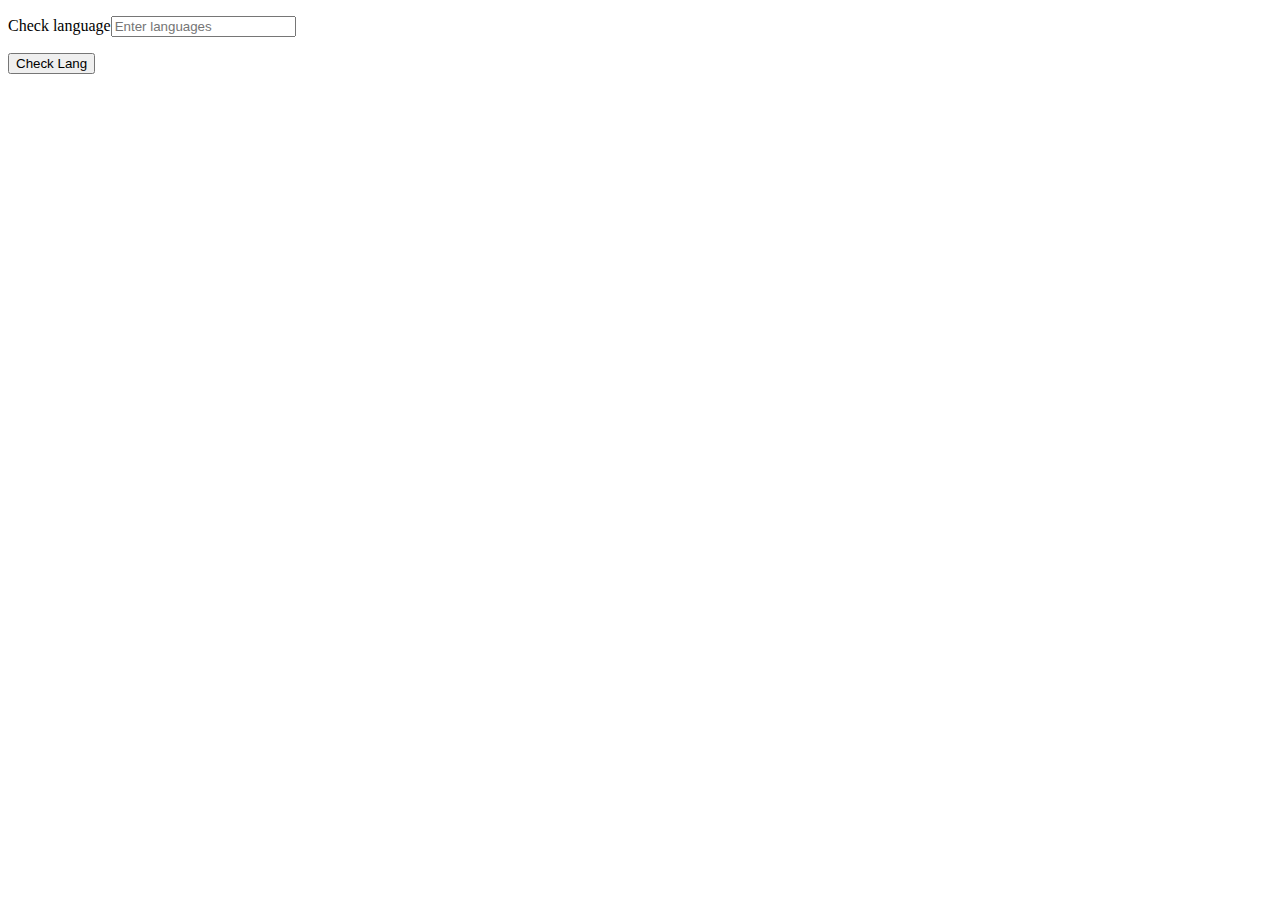
<file: 1.1/index.html>
<!DOCTYPE html>
<html>
  <head>
    <meta charset="utf-8">
    <title></title>
        <script src="js/java.js"></script>
  </head>
  <body>
    <p>Check language<input type="text" id="LangCheck" placeholder="Enter languages"/></p>
    <button onclick="myFunc()">Check Lang</button>
    <span id="test"></span>
    <div id="colors"></div>

  </body>
</html>
</file>
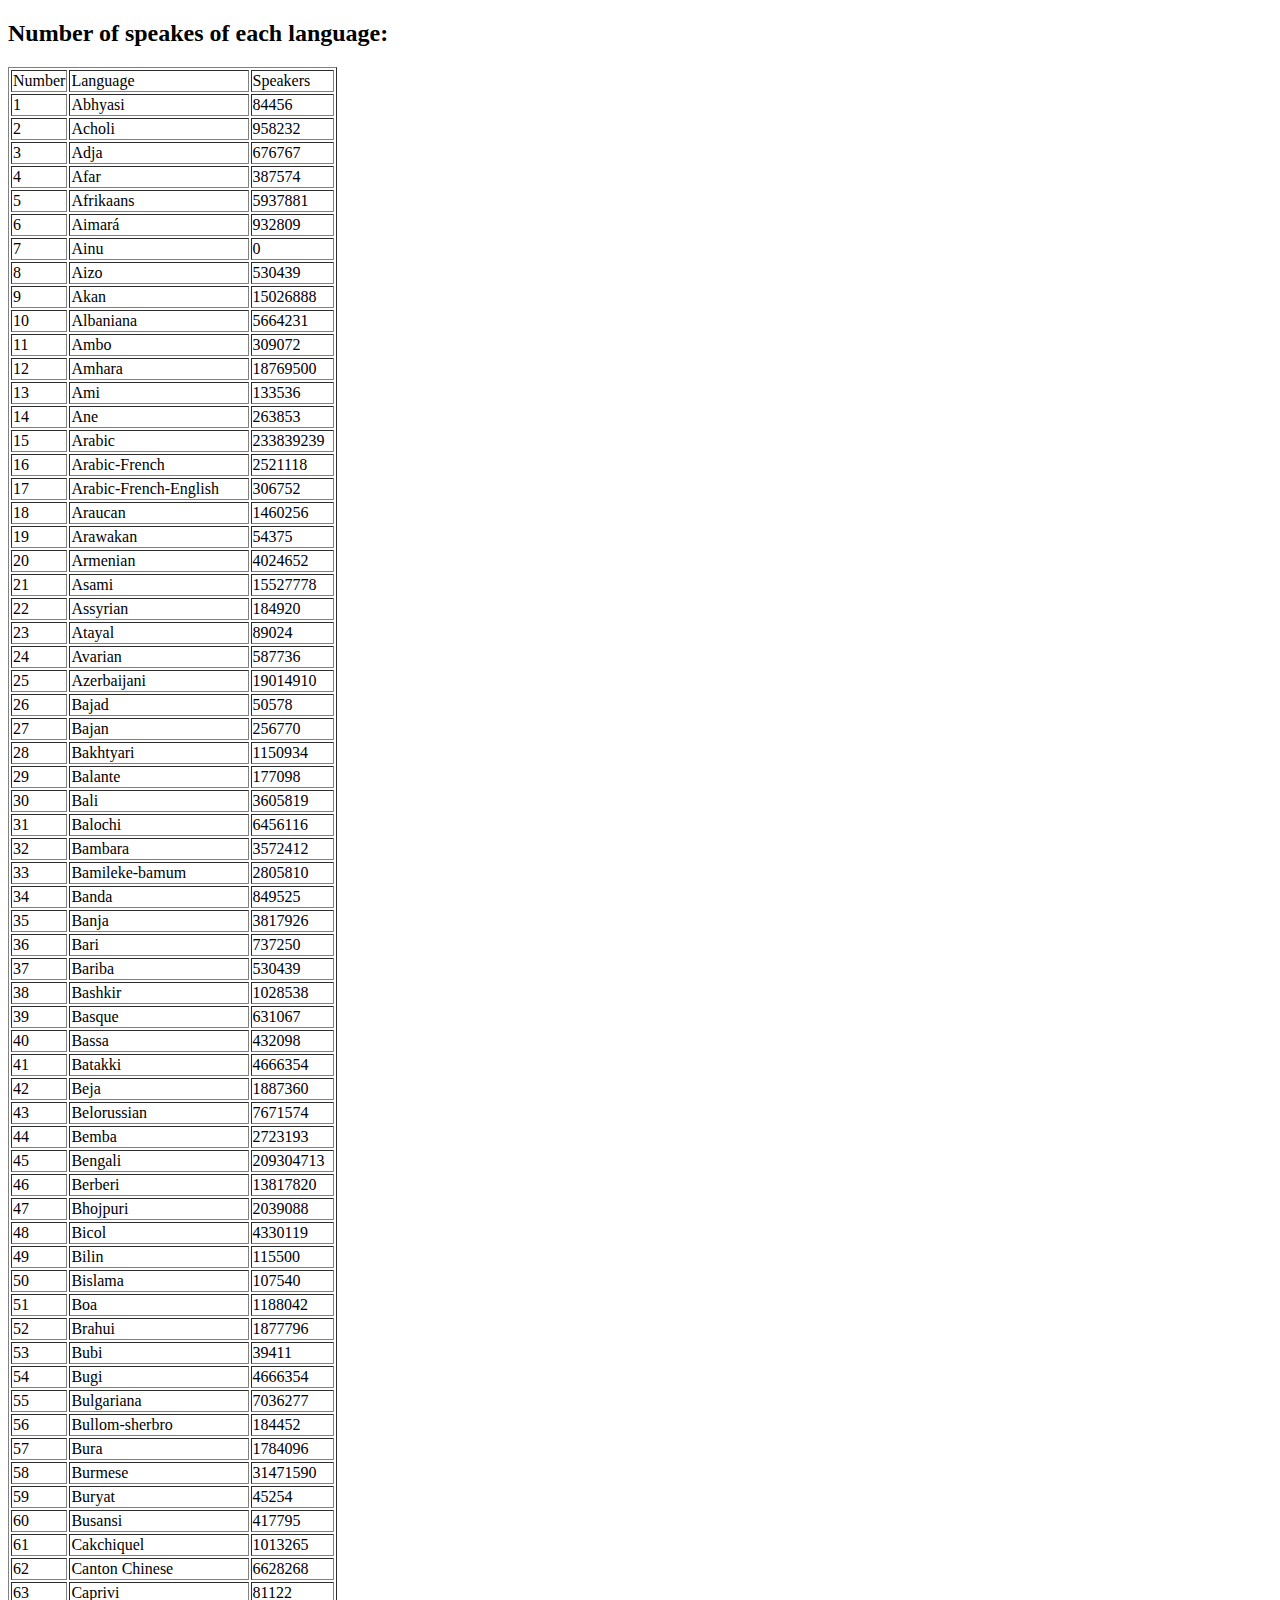
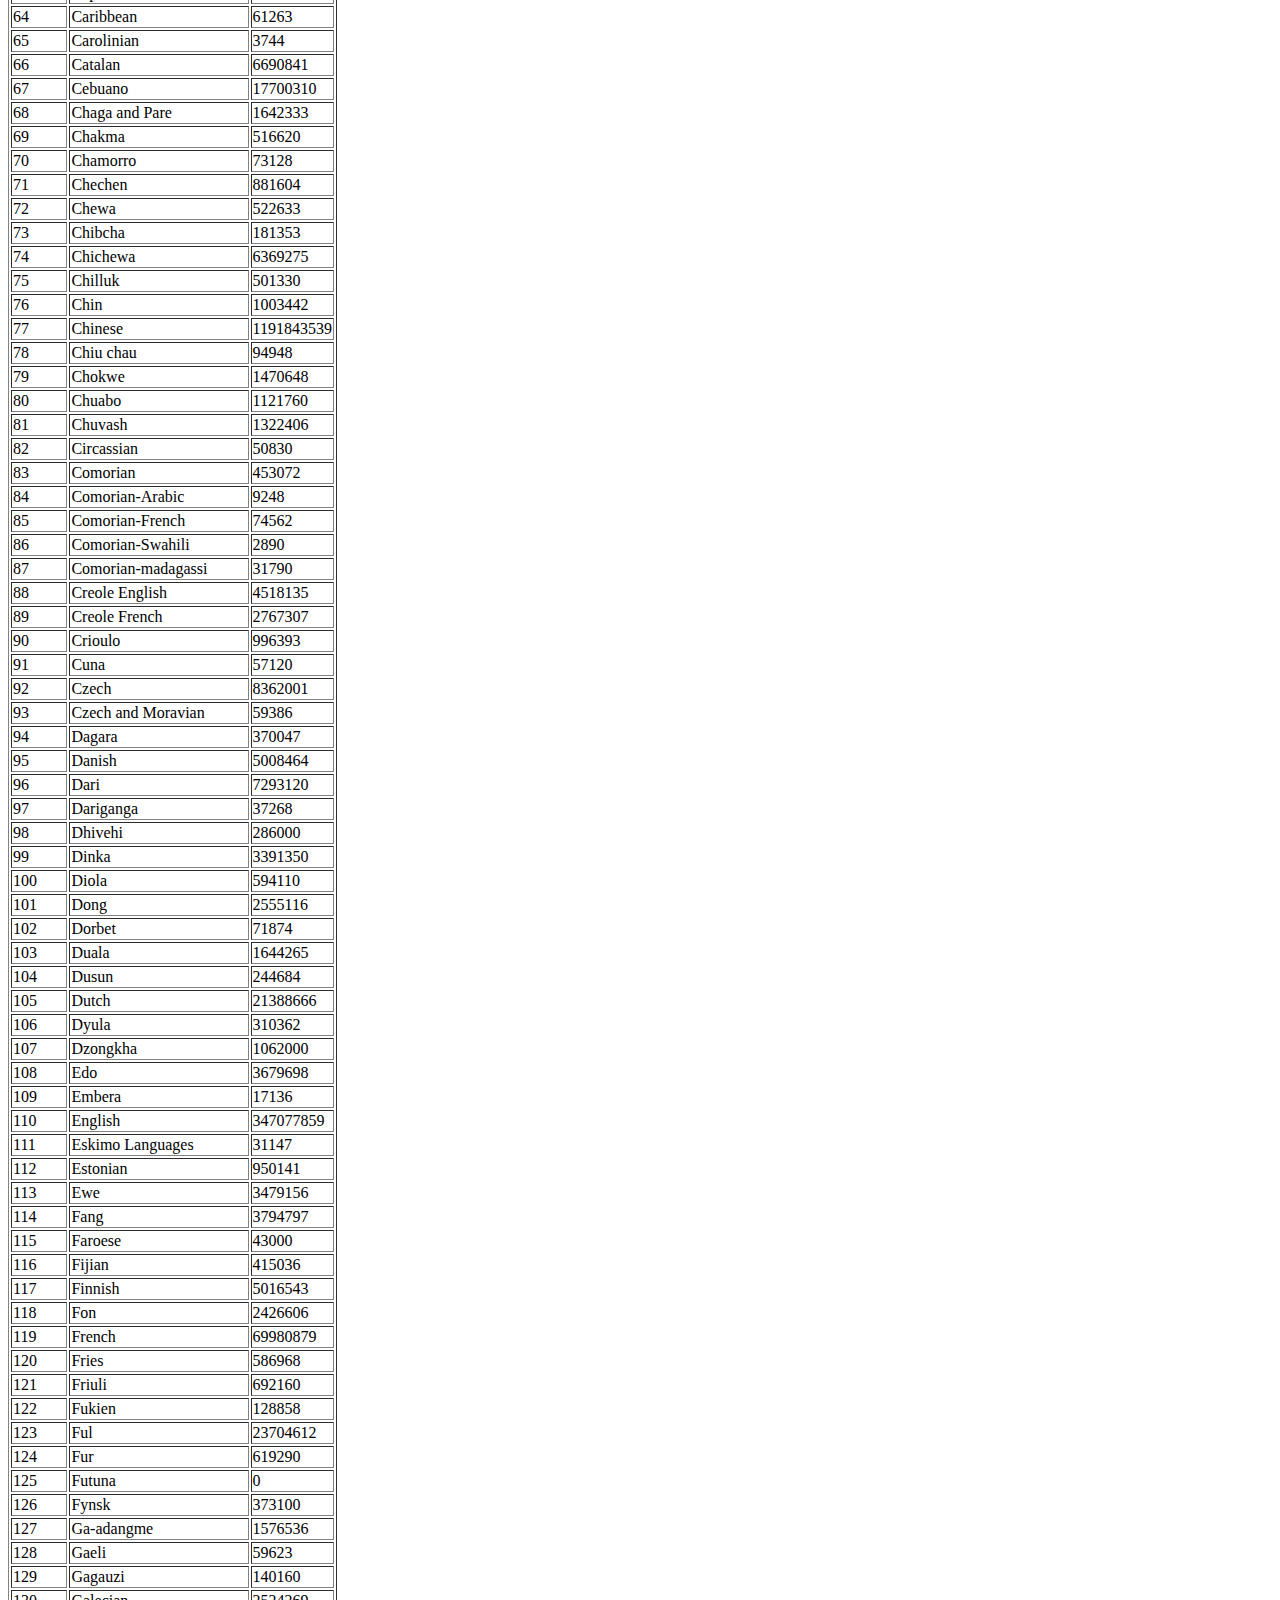
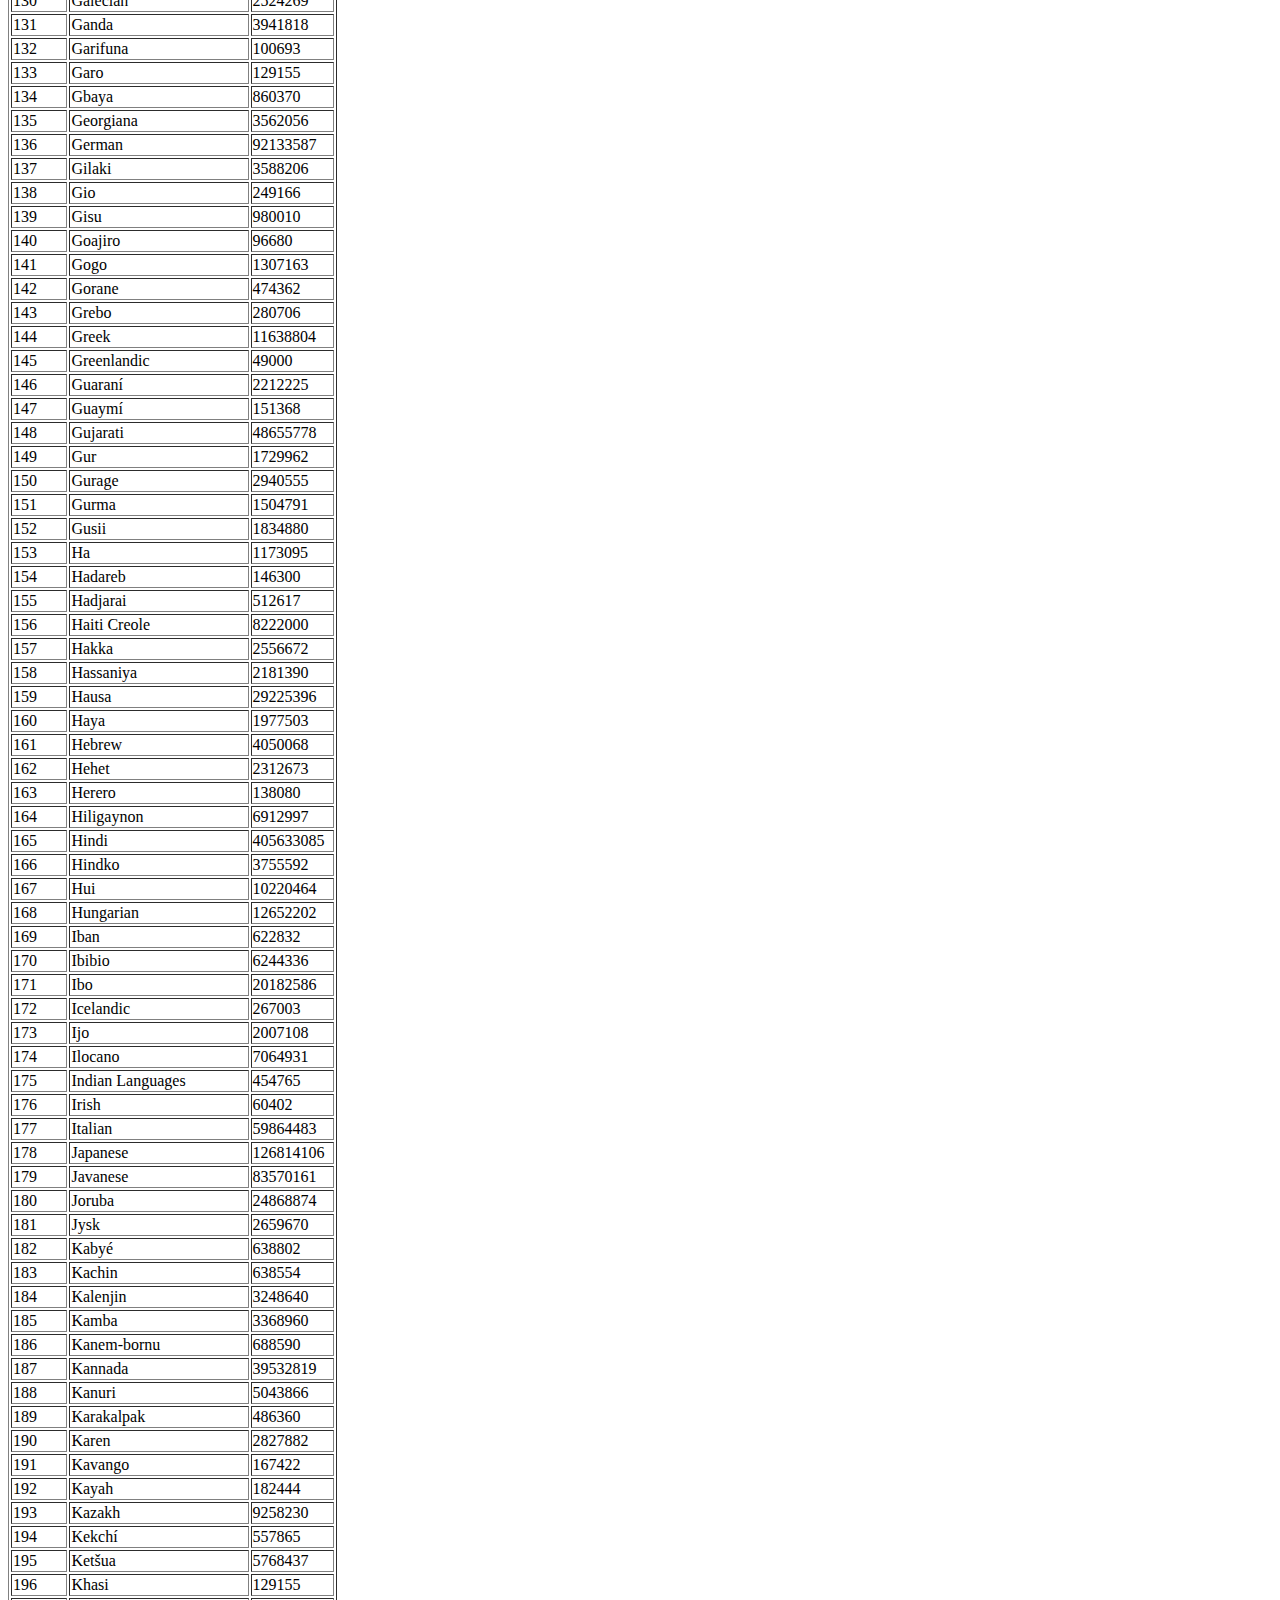
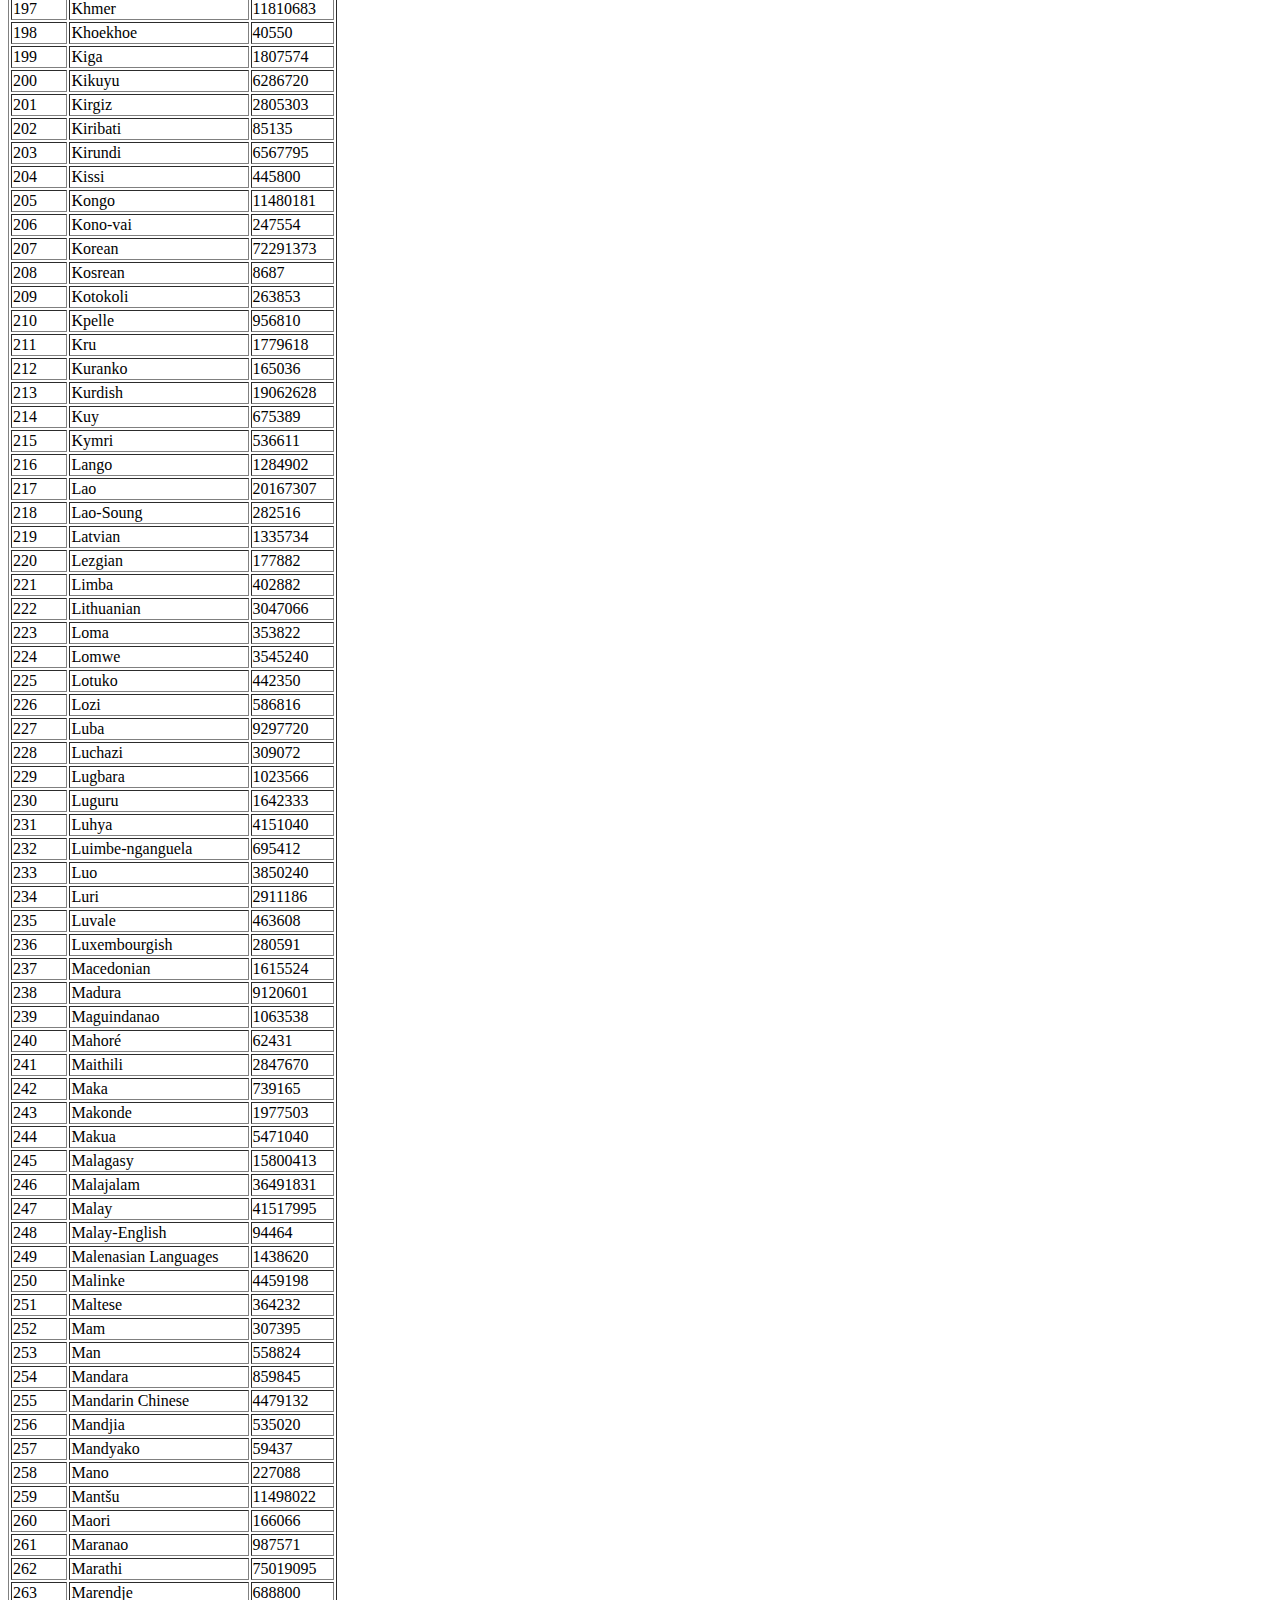
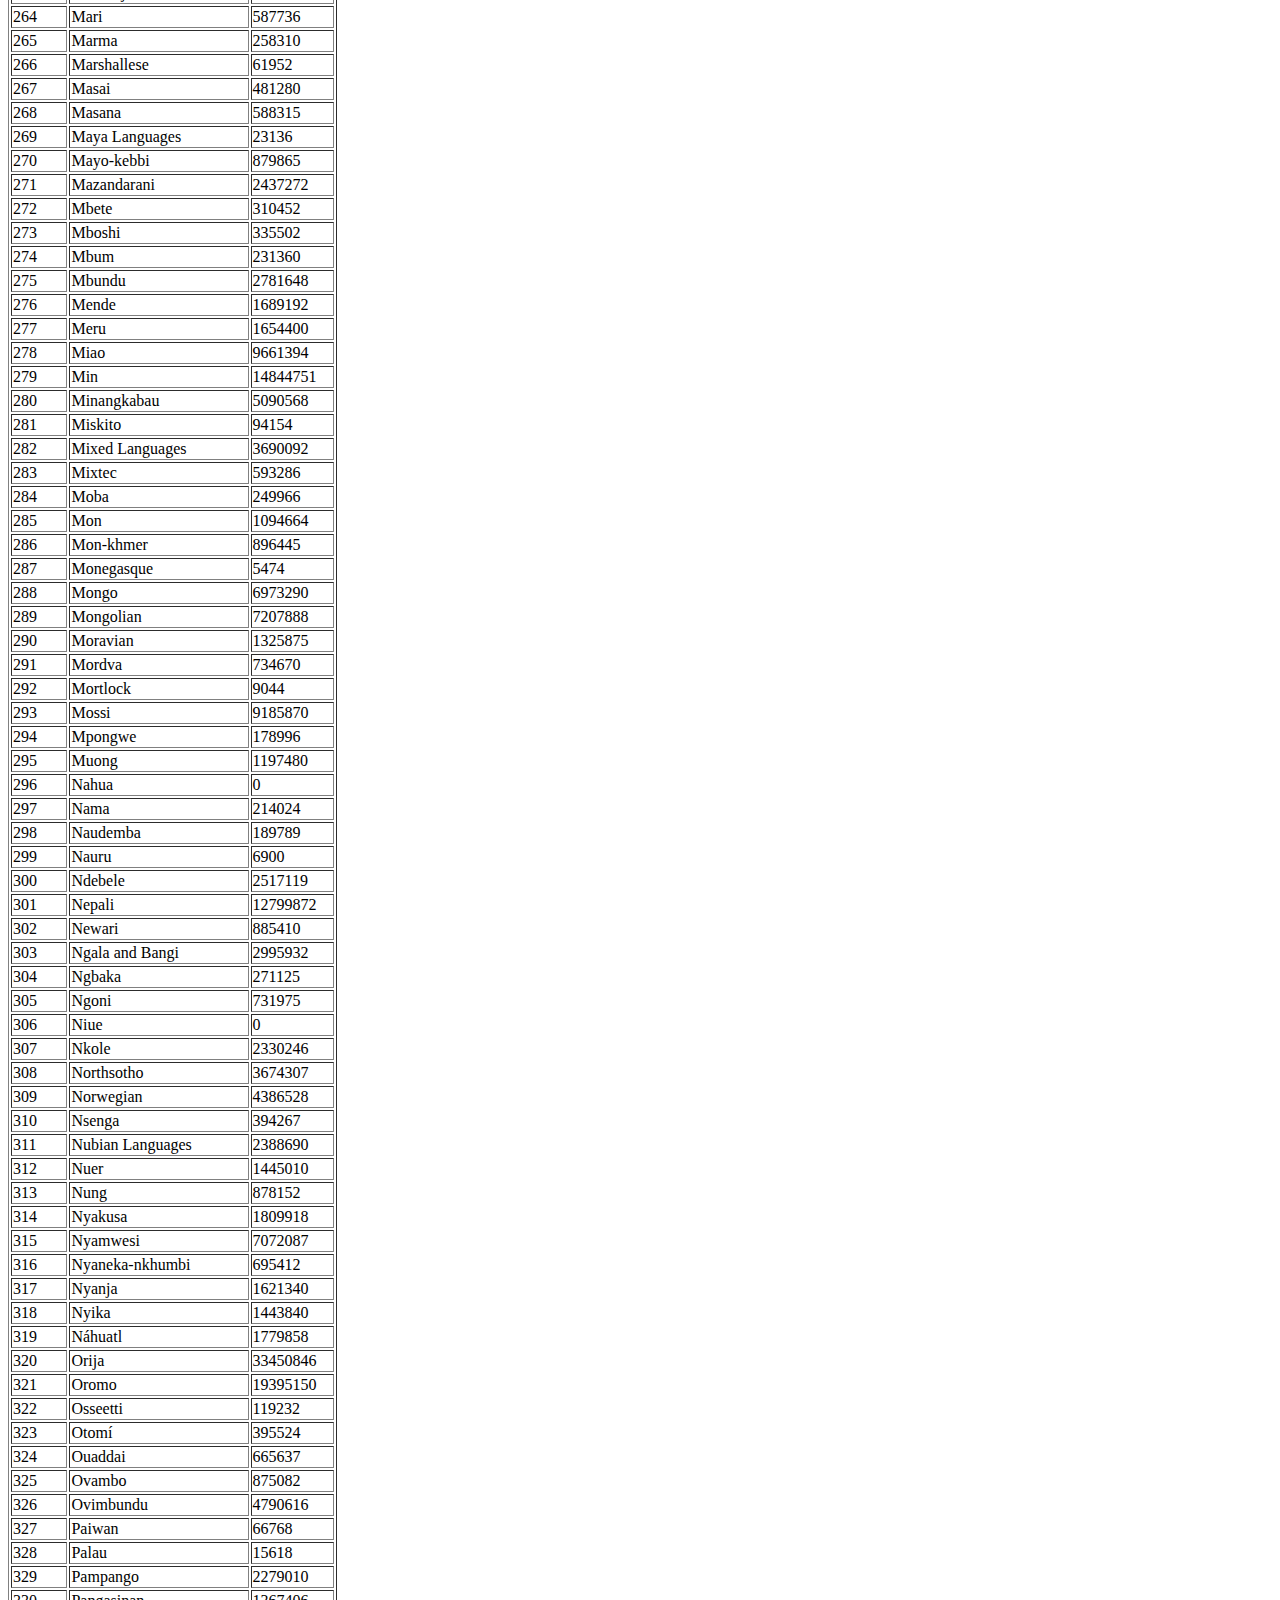
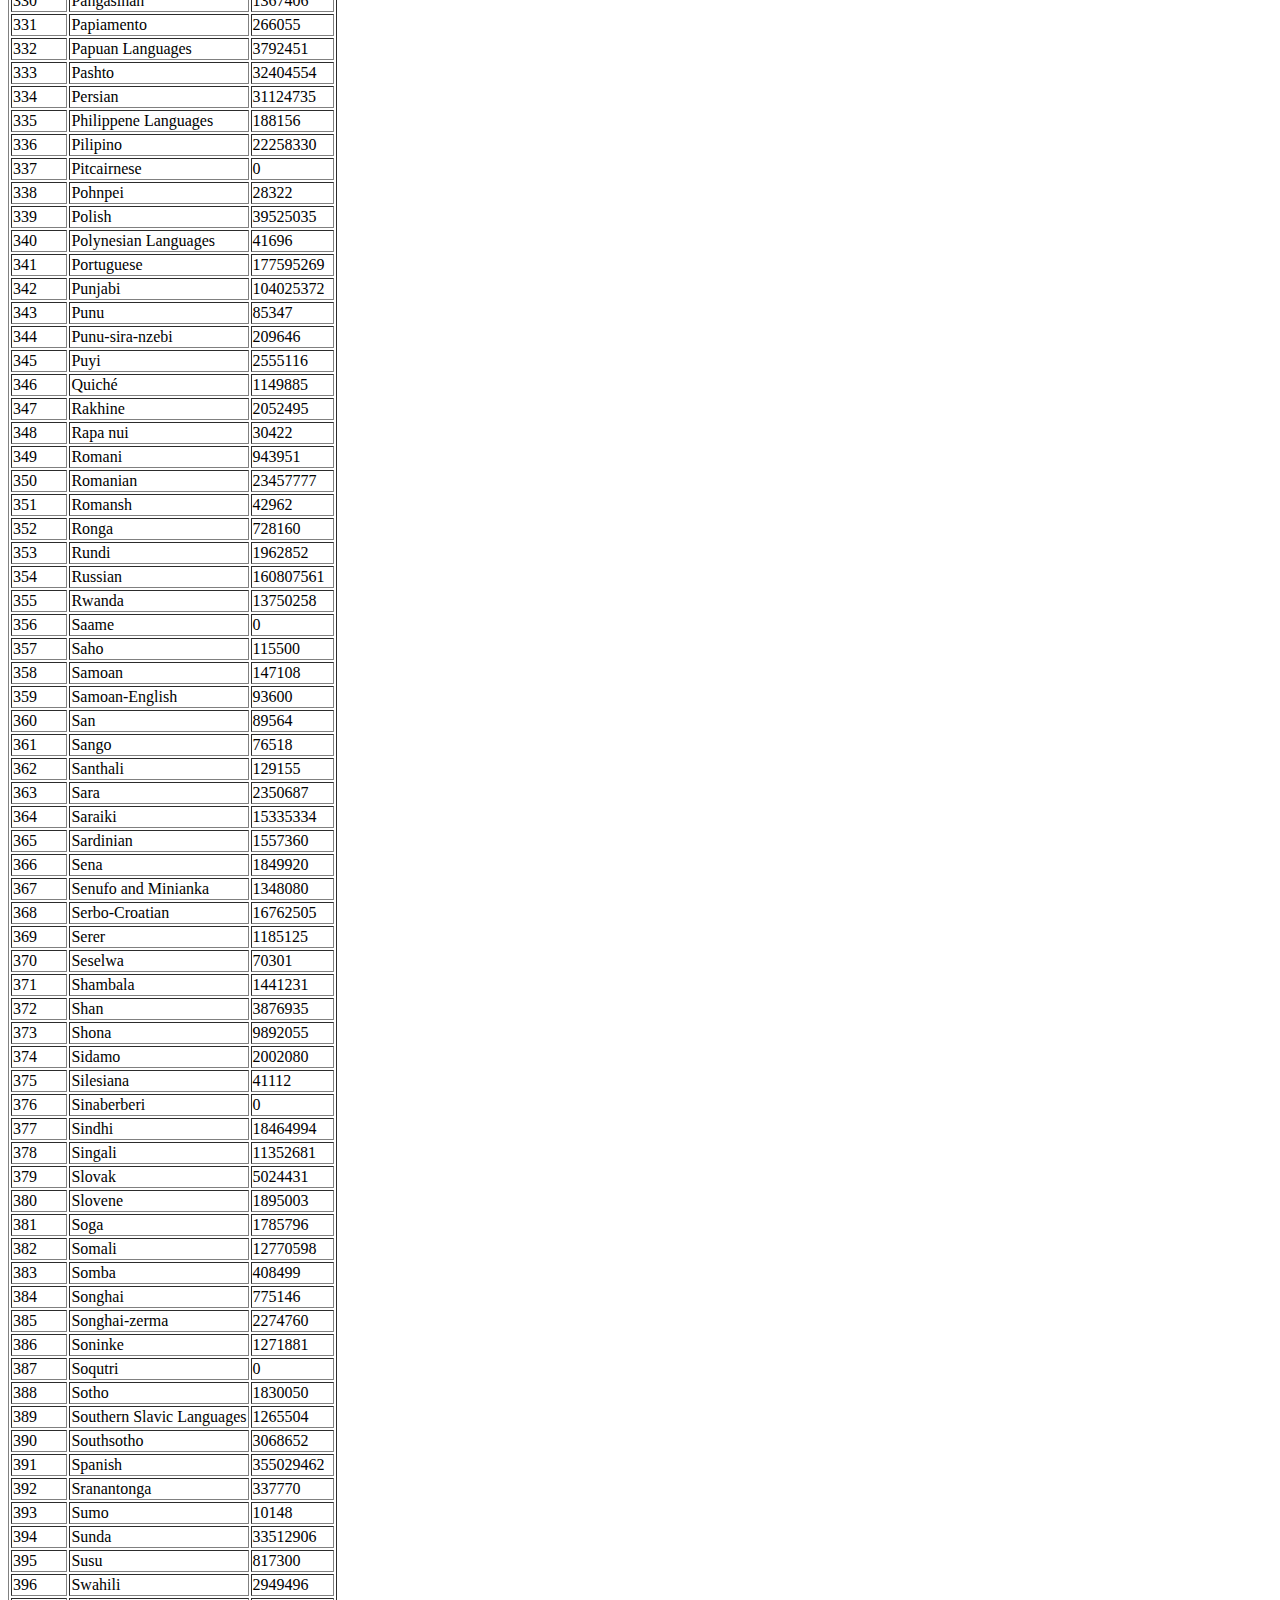
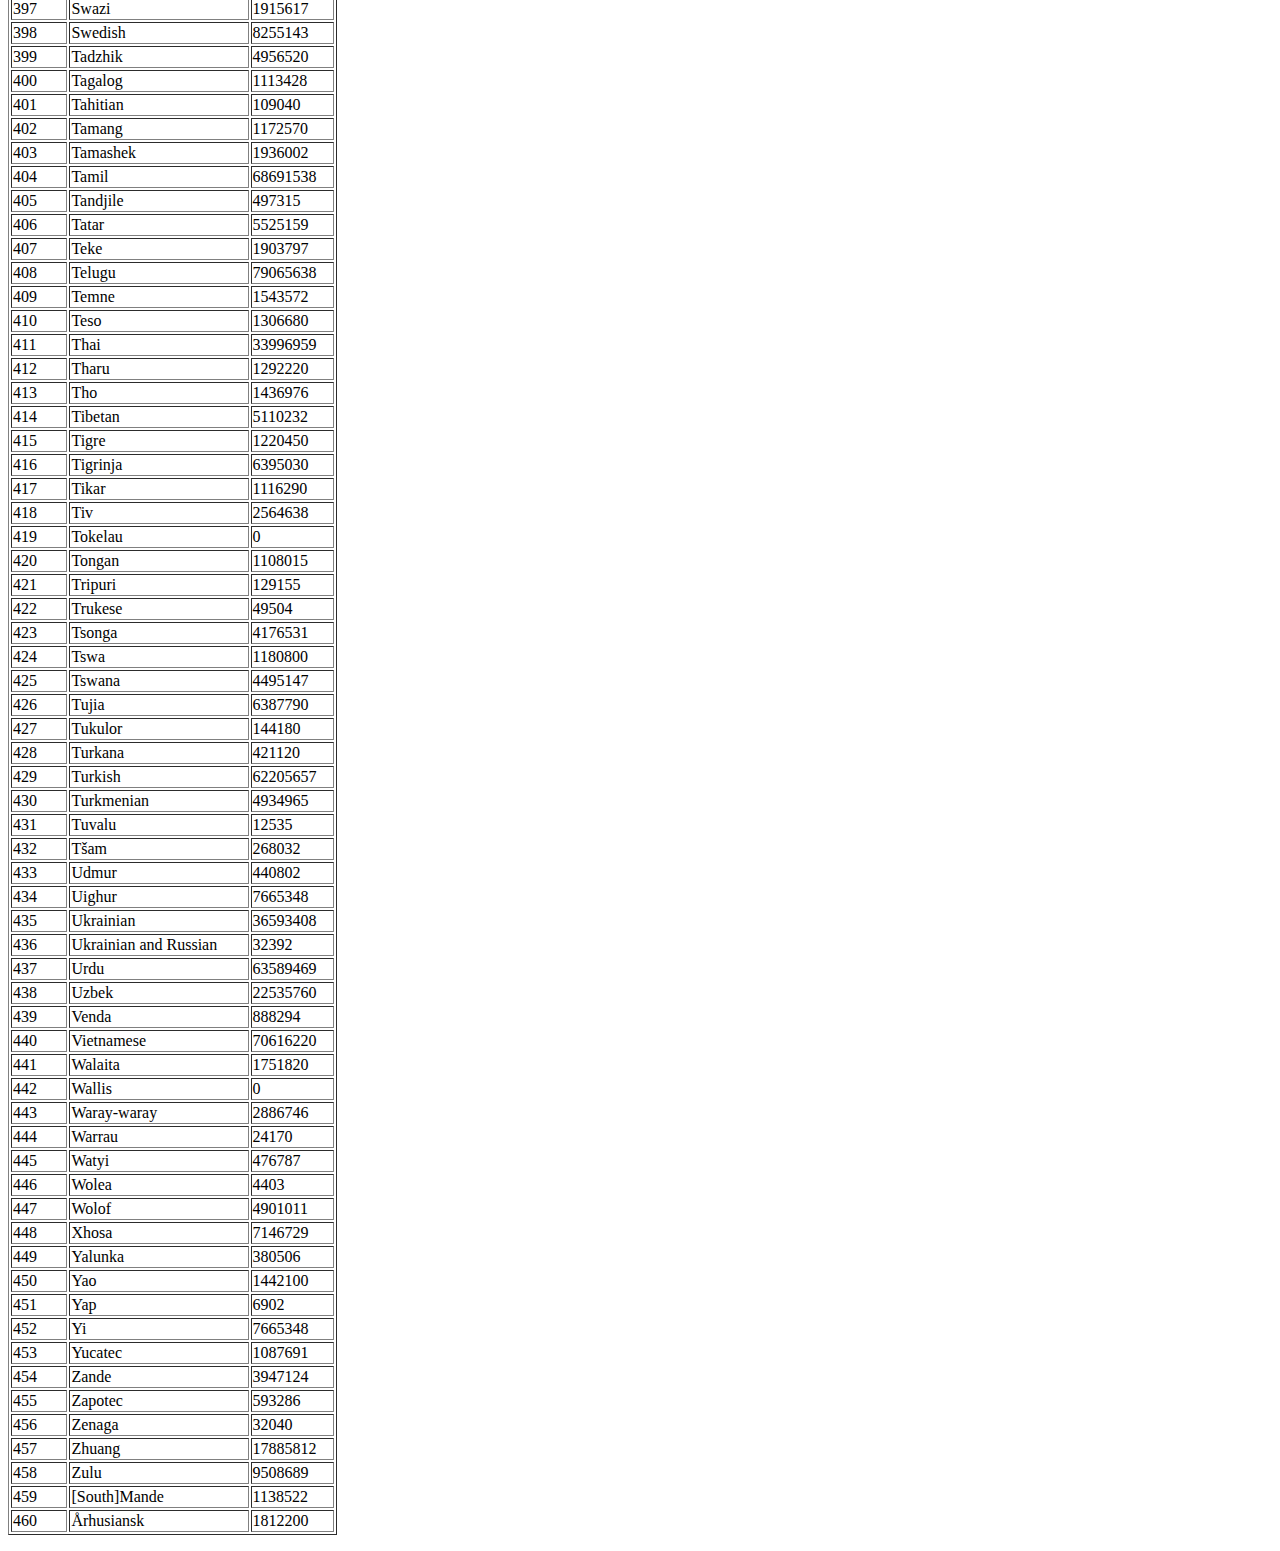
<file: 1.3/index.html>
<!DOCTYPE html>
<html>
<head>
    <meta charset=UTF-8>
    <title></title>
    <!-- jquery + dataTables er nødvendigt med denne  -->
    <script src="https://ajax.googleapis.com/ajax/libs/jquery/3.1.1/jquery.min.js"></script>
    <script src="https://cdn.datatables.net/1.10.16/js/jquery.dataTables.min.js"></script>
</head>
<body>

<h2>Number of speakes of each language:</h2>

<p id="demo"></p>

<script>

    var xmlhttp, myObj;

    xmlhttp = new XMLHttpRequest();
    xmlhttp.onreadystatechange = function() {
        if (this.readyState == 4 && this.status == 200) {
            myObj = JSON.parse(this.responseText);
            var r = myObj.reduce(function(a, b) {
                if (a[b.language]) {
                    a[b.language] += b.speakers*1;
                } else {
                    a[b.language] = b.speakers*1;
                }
                return a;
            }, {});


            var sortable = [];

            for (var obj in r) {
                sortable.push([obj, r[obj]]);
            }

            sortable.sort(function (a, b) {
                if(a[0] < b[0]) return -1;
                if(a[0] > b[0]) return 1;
                return 0;
            })

            console.log(r);
            console.log(sortable);

            var txt = "", i;
            txt += "<table border='1' id=\"example\">"
            txt +="<thead>"
            txt += "<tr><td>Number</td>";
            txt += "<td>Language</td>";
            txt += "<td>Speakers</td></tr>";
            txt += "</thead>";

            for (i = 0; i < sortable.length; i++) {
                txt += "<tr><td>" + (i * 1 + 1) + "</td>";
                txt += "<td>" + sortable[i][0] + "</td>";
                txt += "<td>" + sortable[i][1] + "</td></tr>";
            }

            txt += "</table>"
            document.getElementById("demo").innerHTML = txt;
        }
    };

    xmlhttp.open("GET", "languages.json", true);
    xmlhttp.setRequestHeader("Content-type", "application/x-www-form-urlencoded");
    xmlhttp.send(null);

</script>
<!-- Script til dataTables - Har givet <table> et id med example - og tilføjet et <thead> -->
<script>
$(document).ready(function() {
    $('#example').DataTable( {
        responsive: true,
        "pageLength": 50
    } );
} );
</script>
</body>
</html>
</file>
